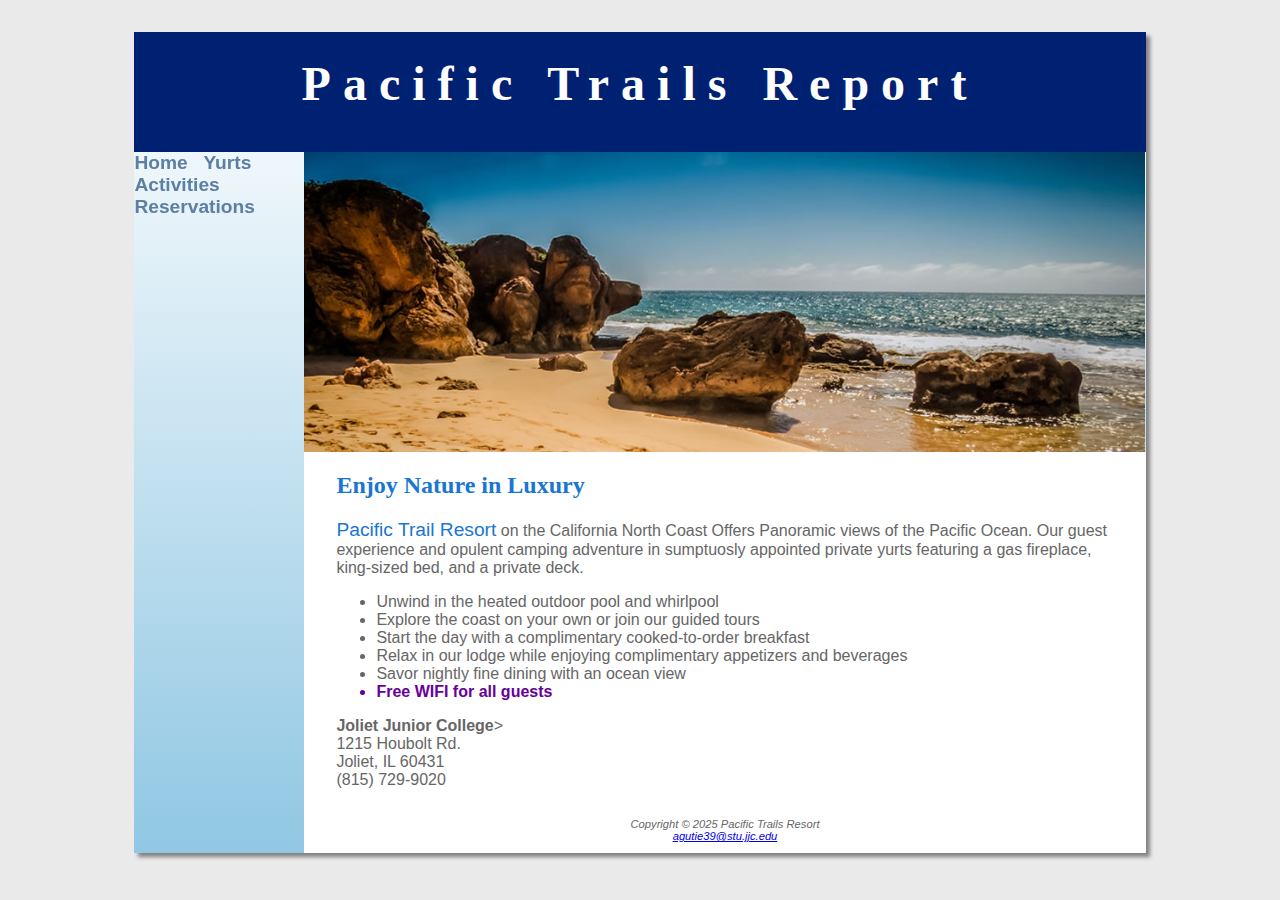
<file: index.html>
<!DOCTYPE html>
<html lang ="eng">
    <head >
        <link rel="stylesheet" href="pacific.css"/>
        <meta charset="UTF-8">
        <title>Alex|Pacific Trails Resort</title>
    </head>
    <body >
    <div id="wrapper">
        <header>
            <h1>Pacific Trails Report</h1>
        </header>
        <nav>
            <b>
                <a href="index.html">Home</a> &nbsp;
                <a href="yurts.html">Yurts</a> &nbsp;
                <a href="activities.html">Activities</a> &nbsp;
                <a href="reservations.html">Reservations</a> &nbsp;
            </b>
        </nav>
        <div id="homehero">

        </div>
        <main>
            <h2>Enjoy Nature in Luxury</h2>
            <p><span class="resort">Pacific Trail Resort</span> on the California North Coast Offers Panoramic views 
                of the Pacific Ocean. Our guest experience and opulent camping adventure in 
                sumptuosly appointed private yurts featuring a gas fireplace, king-sized bed, 
                and a private deck.</p>
                <ul>
                    <li>Unwind in the heated outdoor pool and whirlpool</li>
                    <li>Explore the coast on your own or join our guided tours</li>
                    <li>Start the day with a complimentary cooked-to-order breakfast</li>
                    <li>Relax in our lodge while enjoying complimentary appetizers and beverages</li>
                    <li>Savor nightly fine dining with an ocean view</li>
                    <li class="special">Free WIFI for all guests</li>
                </ul>
                <div>
                    <b>Joliet Junior College</b>><br>
                    1215 Houbolt Rd.<br>
                    Joliet, IL 60431<br>
                    (815) 729-9020<br><br>
                </div>
        </main>
        <footer>
            Copyright &copy; 2025 Pacific Trails Resort<br>
            <a href="mailto:agutie39@stu.jjc.edu">agutie39@stu.jjc.edu</a>
        </footer>
    </div>
    </body>
</html>
</file>
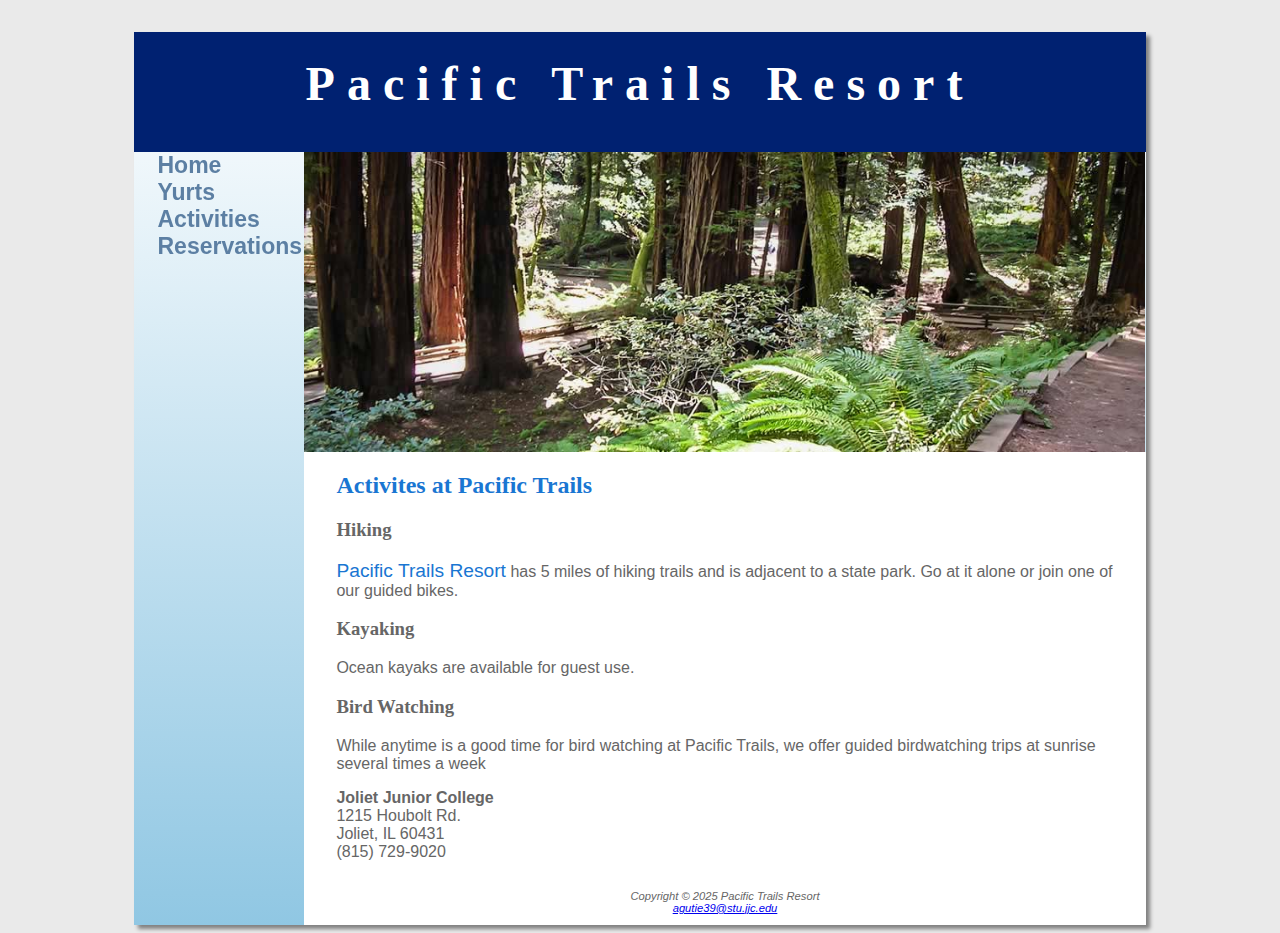
<file: activities.html>
<!DOCTYPE html>
<html lang="en">
    <head >
        <link rel="stylesheet" href="pacific.css"/>
        <title>Pacific Trails Resort :: Yurts</title>
    </head>
    <body >
        <div id="wrapper">
        <header>
            <h1>Pacific Trails Resort</h1>
        </header>
        <nav >

            <ul>
                <li><a href="index.html">Home</a></li>
                <li><a href="yurts.html">Yurts</a></li>
                <li><a href="activities.html">Activities</a></li>
                <li><a href="reservations.html">Reservations</a></li>
           </ul>
        </nav>
        <div id="trailhero">

        </div>
        <main>
            <h2>Activites at Pacific Trails</h2>

            <h3>Hiking</h3>
                <p><span class= "resort">Pacific Trails Resort</span> has 5 miles of hiking trails and is adjacent to a state park. Go at it alone or join one of our guided bikes.</p>

            <h3>Kayaking</h3>
                <p>Ocean kayaks are available for guest use.</p>
            
            <h3>Bird Watching</h3>
                <p>While anytime is a good time for bird watching at Pacific Trails, we offer guided birdwatching trips at sunrise several times a week</p>

            <div>
                <b>Joliet Junior College</b><br>
                1215 Houbolt Rd.<br>
                Joliet, IL 60431<br>
                (815) 729-9020<br><br>
            </div>
        </main>
        <footer>
            Copyright &copy; 2025 Pacific Trails Resort<br>
            <a href="mailto:agutie39@stu.jjc.edu">agutie39@stu.jjc.edu</a>
        </footer>
    </div>
    </body>
</html>
</file>
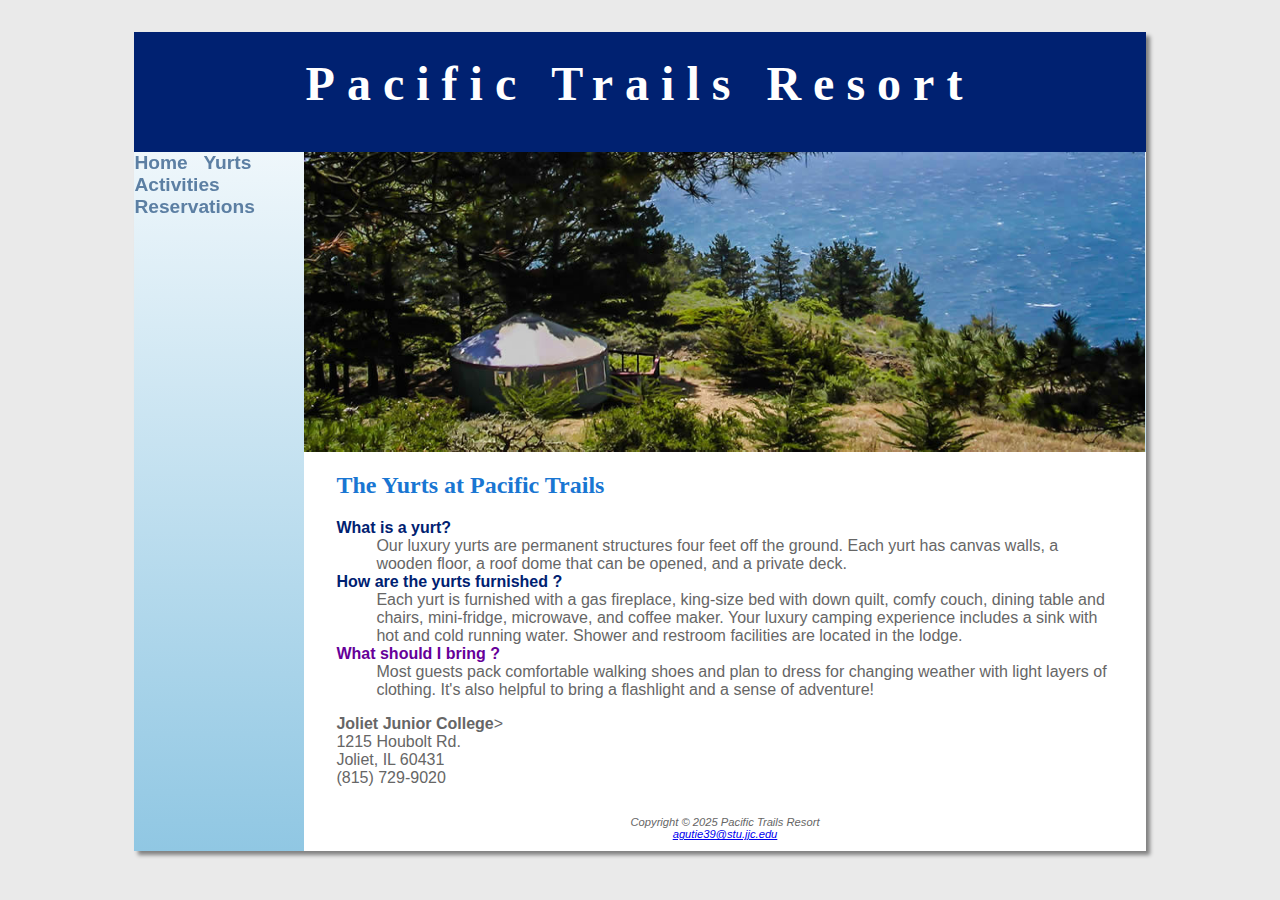
<file: yurts.html>
<!DOCTYPE html>
<html lang="en">
    <head>
        <link rel="stylesheet" href="pacific.css"/>
        <title>Pacific Trails Resort :: Yurts</title>
    </head>
    <body>
        <div id ="wrapper">
        <header>
            <h1>Pacific Trails Resort</h1>
        </header>
        <nav>

            <b>
                <a href="index.html">Home</a> &nbsp;
                <a href="yurts.html">Yurts</a> &nbsp;
                <a href="activities.html">Activities</a> &nbsp;
                <a href="reservations.html">Reservations</a> &nbsp;
            </b>
        </nav>
        <div id ="yurthero">
        </div>
        <main>
            <h2>The Yurts at Pacific Trails</h2>
            <dl>
                <dt>What is a yurt?</dt>
                <dd>Our luxury yurts are permanent structures four feet off the ground.
                    Each yurt has canvas walls, a wooden floor, a roof dome that can be opened,
                    and a private deck.</dd>
                    <dt>How are the yurts furnished ?</dt>
                    <dd>Each yurt is furnished with a gas fireplace, king-size bed with down
                    quilt, comfy couch, dining table and chairs, mini-fridge, microwave, and
                    coffee maker. Your luxury camping experience includes a sink with hot and
                    cold running water. Shower and restroom facilities are located in the lodge.
                    </dd>
                    <dt class="special">What should I bring ?</dt>
                    <dd>Most guests pack comfortable walking shoes and plan to dress for
                    changing weather with light layers of clothing. It's also helpful to bring
                    a flashlight and a sense of adventure!</dd>
            </dl>
            <div>
                <b>Joliet Junior College</b>><br>
                1215 Houbolt Rd.<br>
                Joliet, IL 60431<br>
                (815) 729-9020<br><br>
            </div>
        </main>
        <footer>
            Copyright &copy; 2025 Pacific Trails Resort<br>
            <a href="mailto:agutie39@stu.jjc.edu">agutie39@stu.jjc.edu</a>
        </footer>
    </div>
    </body>
</html>
</file>
<file: pacific.css>
*{
    box-sizing: border-box;
}
nav a:link{color: #5c7fa3}
nav a:visited{color: #344873}
nav a:hover{color: #a52a2a;}
#wrapper {
    width: 80%;
    margin-left: auto;
    margin-right: auto;
    background-color: #FFFFFF;
    min-width: 960px;
    max-width: 2048px;
    box-shadow:4px 4px 4px gray ;
    background-image: linear-gradient(white, #90C7E3);
    background-repeat: no-repeat;
}
#homehero
{
    margin-left: 170px;
    height: 300px;
    background-image: url(images/coast.jpg);
    background-size: 100% 100%;
    background-repeat: no-repeat;
}
#yurthero
{
    margin-left: 170px;
    height: 300px;
    background-image: url(images/yurt.jpg);
    background-size: 100% 100%;
    background-repeat: no-repeat;
}
#trailhero
{
    margin-left: 170px;
    height: 300px;
    background-image: url(images/trail.jpg);
    background-size: 100% 100%;
    background-repeat: no-repeat;
}
nav a
{
    text-decoration: none;
}
nav ul{
    list-style-type:none;
    margin: 0;
    padding-left: 1em;
    font-size: 1.2em;
}
nav
{
    font-weight: bold;
    font-size: 1.2em;
    padding: 0;
    float: left;
    width: 160px;
    position: fixed;

}
header
{
    background-color: #002171;
   
    color: white;
    height: 120px;
}
header a{
    text-decoration: none;
    color: #FFFFFF;
}
header a:link{
    color: #FFFFFF;
}
header a:visited{
    color: #FFFFFF;
}
header a:hover{
    color: #90C7E3;
}
h1 {
    font-family: "Brush Script MT", cursive;
    text-align: center;
    padding-top:.5em;
    font-size: 3em;
    letter-spacing: 0.25em;
}
h2
{
    color: #1976D2;
    font-family: Georgia;
}
h3
{
    font-family: Georgia;
}
main
{
    margin-left: 170px;
    padding-left: 2em;
    padding-right: 2em;
    display: block;
    background-color: #FFFFFF;
    overflow: auto;
}

section{
    float:left;
    width: 33%;
    padding-left: 2em;
    padding-right: 2em;
}
body
{
    background-color: #EAEAEA;
    color: #666666;
    font-family: Arial, Verdana;
    
    
}
dt
{
    color: #002171;
    font-weight: bold;
}
footer
{
    font-size: .70em;
    text-align: center;
    font-style: italic;
    padding: 1em;
    margin-left: 170px;
    background-color: #FFFFFF;
}
.resort
{
    color: #1976D2;
    font-size: 1.2em;
}
.special{
    font-weight: bold;
    color: #660099;
}
</file>
